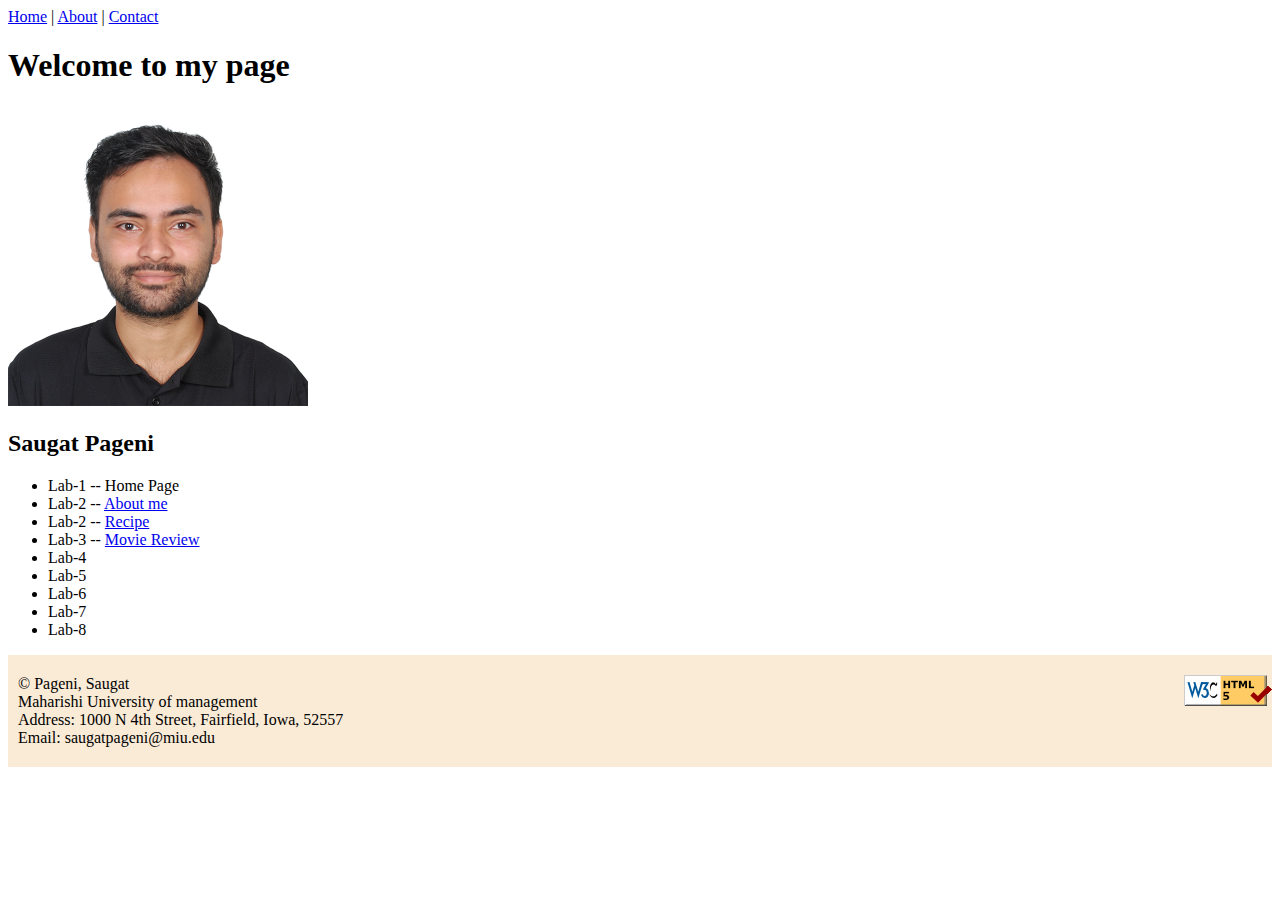
<file: docs/index.html>
<!DOCTYPE html>
<html lang="en">
<head>
    <meta charset="UTF-8">
    <meta http-equiv="X-UA-Compatible" content="IE=edge">
    <meta name="viewport" content="width=device-width, initial-scale=1.0">
    <title>My Home Page</title>
    <style>
        /* Style for footer main div */
        .footer-style{
            background-color: antiquewhite;
            padding-top: 20px;
            padding-bottom: 20px;
            padding-left: 10px;
            margin-left: 0;
            margin-right: 0;
            display: flex;
            justify-content: space-between;
        }

        /* Style for different section of footer */
        .footer-info{
            display: inline-block;
        }

        .footer-image{
            display: inline-block;
            
        }
        /* Style for each paragraph in footer */
        .footer-para {
            margin-top: 0;
            margin-bottom: 0;
        }
    </style>
</head>
<body>
    <!-- Header section of profile page -->
    <header>
        <!-- navigation link to different pages -->
        <nav>
            <a href="index.html">Home</a> |
            <a href="./about/aboutme.html">About</a> |
            <a href="#">Contact</a>
        </nav>
    </header>

    <!-- Main section of profile Page -->
    <main>
        <h1>Welcome to my page</h1>

        <img src="../images/saugat.jpg" alt="Main Image" height="300px">
        <h2>Saugat Pageni</h2>
        <!-- List included in my profile page -->
        <ul>
            <li>Lab-1 -- Home Page</li>
            <li>Lab-2 -- <a href="./about/aboutme.html">About me</a></li>
            <li>Lab-2 -- <a href="./recipe/recipe.html"> Recipe</a></li>
            <li>Lab-3 -- <a href="./lab3/index.html">Movie Review</a></li>
            <li>Lab-4</li>
            <li>Lab-5</li>
            <li>Lab-6</li>
            <li>Lab-7</li>
            <li>Lab-8</li>
        </ul>
    </main>

    <!-- Footer section of profile page -->
    <footer>
        <div class="footer-style">
            <div class="footer-info">
                <p class="footer-para">&copy; Pageni, Saugat</p>
                <p class="footer-para">Maharishi University of management</p>
                <p class="footer-para">Address: 1000 N 4th Street, Fairfield, Iowa, 52557</p>
                <p class="footer-para">Email: saugatpageni@miu.edu</p>
            </div>
            <div class="footer-image">
                <a href="https://validator.w3.org/check?url=https://unownsp.github.io/MyMIUCourses/index.html" target="_blank">
                    <img src="../images/w3c-html5-logo.png" alt="s3c logo" srcset="">
                </a>
            </div>
        </div>
    </footer>
</body>
</html>
</file>
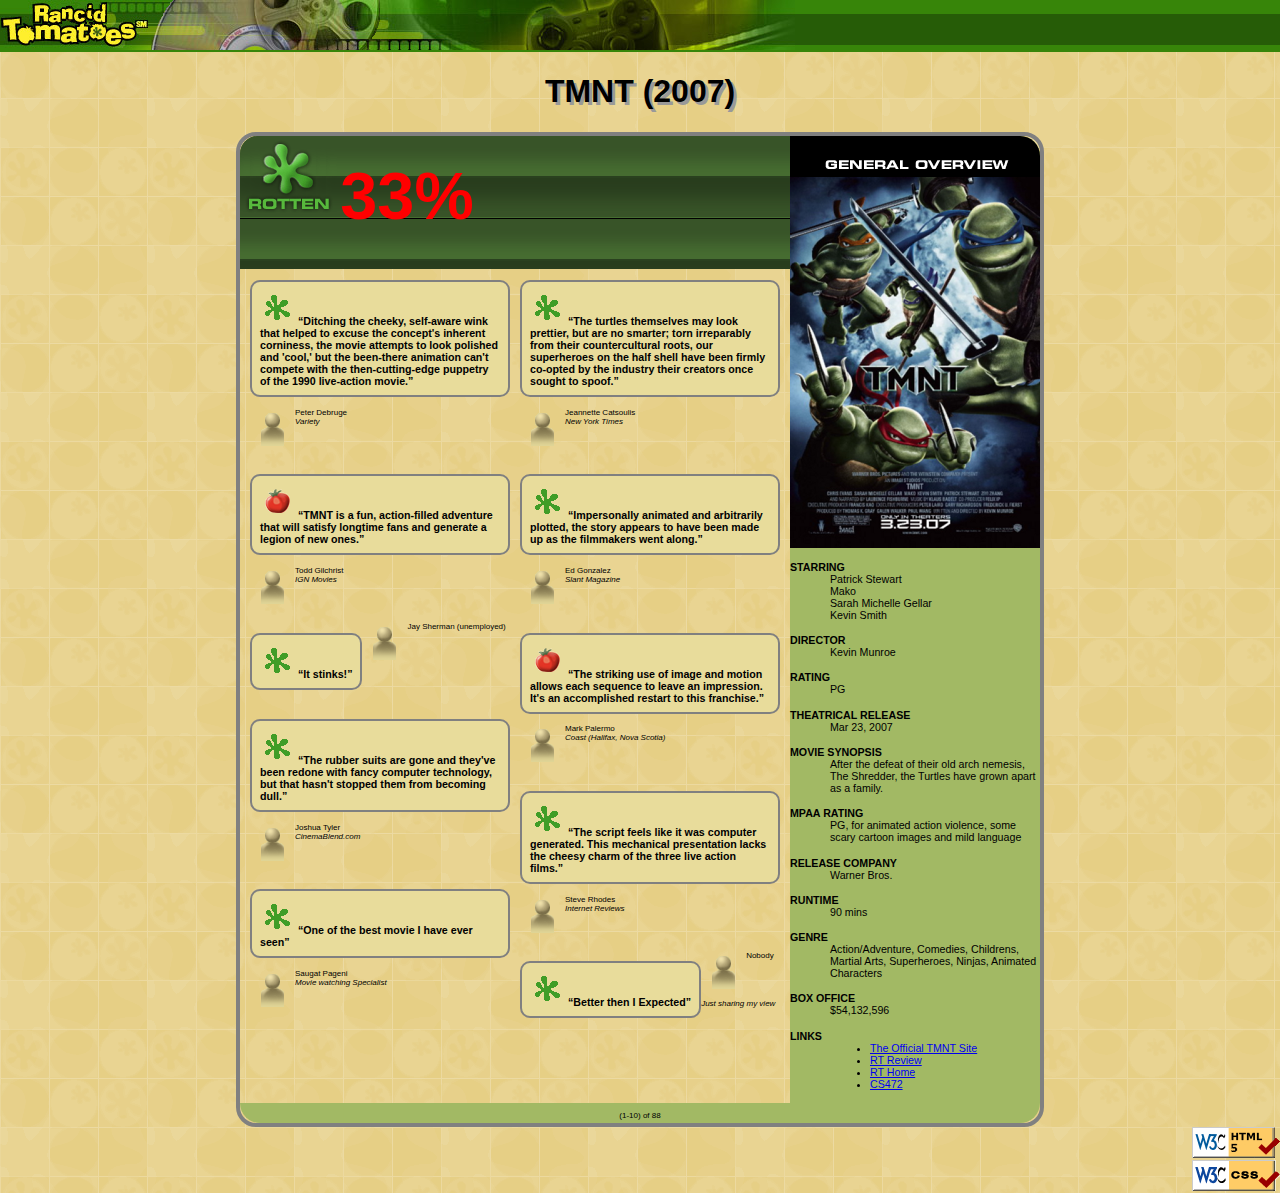
<file: docs/lab3/index.html>
<!-- Movie Review -->
<!-- 
    With this assignment we were able to learn how to use grid layout in HTML.
    Faced few issues with the layout but solved it at last 
-->

<!DOCTYPE html>
<html>

<head>
    <title>TMNT - Rancid Tomatoes</title>

    <meta charset="utf-8" />
    <link rel="icon" href="images/rotten.gif">
    <link href="movie.css" type="text/css" rel="stylesheet" />
</head>

<body>
    <div class="header">
        <img src="images/banner.png" alt="Rancid Tomatoes" />
    </div>

    <h1>TMNT (2007)</h1>

    <div class="container">
        <div class="sideBar">
            <div class="overview-img">
                <img src="images/overview.png" alt="general overview" />
            </div>

            <dl>
                <dt>STARRING</dt>
                <dd>Patrick Stewart <br /> Mako <br /> Sarah Michelle Gellar <br /> Kevin Smith</dd>

                <dt>DIRECTOR</dt>
                <dd>Kevin Munroe</dd>

                <dt>RATING</dt>
                <dd>PG</dd>

                <dt>THEATRICAL RELEASE</dt>
                <dd>Mar 23, 2007</dd>

                <dt>MOVIE SYNOPSIS</dt>
                <dd>After the defeat of their old arch nemesis, The Shredder, the Turtles have grown apart as a
                    family.
                </dd>

                <dt>MPAA RATING</dt>
                <dd>PG, for animated action violence, some scary cartoon images and mild language</dd>

                <dt>RELEASE COMPANY</dt>
                <dd>Warner Bros.</dd>

                <dt>RUNTIME</dt>
                <dd>90 mins</dd>

                <dt>GENRE</dt>
                <dd>Action/Adventure, Comedies, Childrens, Martial Arts, Superheroes, Ninjas, Animated Characters
                </dd>

                <dt>BOX OFFICE</dt>
                <dd>$54,132,596</dd>

                <dt>LINKS</dt>
                <dd>
                    <ul>
                        <li><a href="http://www.ninjaturtles.com/">The Official TMNT Site</a></li>
                        <li><a href="http://www.rottentomatoes.com/m/teenage_mutant_ninja_turtles/">RT Review</a>
                        </li>
                        <li><a href="http://www.rottentomatoes.com/">RT Home</a></li>
                        <li><a href="http://mumstudents.org/cs472/">CS472</a></li>
                    </ul>
                </dd>
            </dl>
        </div>
        <div class="header2">
            <img src="images/rottenbig.png" alt="Rotten" />
            <span class="percent">33%</span>
        </div>
        <div class="contentInside">

            <div class="overallcol1">
                <p class="review">
                    <img src="images/rotten.gif" alt="Rotten" />
                    <q>Ditching the cheeky, self-aware wink that helped to excuse the concept's inherent corniness,
                        the
                        movie
                        attempts to look polished and 'cool,' but the been-there animation can't compete with the
                        then-cutting-edge puppetry of the 1990 live-action movie.</q>
                </p>
                <p class="clearfix user-info">
                    <img src="images/critic.gif" alt="Critic" />
                    Peter Debruge <br />
                    <span> Variety </span>
                </p>

                <p class="review">
                    <img src="images/fresh.gif" alt="Fresh" />
                    <q>TMNT is a fun, action-filled adventure that will satisfy longtime fans and generate a legion
                        of new
                        ones.</q>
                </p>
                <p class="clearfix user-info">
                    <img src="images/critic.gif" alt="Critic" />
                    Todd Gilchrist <br />
                    <span>IGN Movies</span>
                </p>

                <p class="review">
                    <img src="images/rotten.gif" alt="Rotten" />
                    <q>It stinks!</q>
                </p>
                <p class="clearfix user-info">
                    <img src="images/critic.gif" alt="Critic" />
                    Jay Sherman (unemployed)
                </p>

                <p class="review">
                    <img src="images/rotten.gif" alt="Rotten" />
                    <q>The rubber suits are gone and they've been redone with fancy computer technology, but that
                        hasn't
                        stopped
                        them from becoming dull.</q>
                </p>
                <p class="clearfix user-info">
                    <img src="images/critic.gif" alt="Critic" />
                    Joshua Tyler <br />
                    <span>CinemaBlend.com</span>
                </p>

                <p class="review">
                    <img src="images/rotten.gif" alt="Rotten" />
                    <q>One of the best movie I have ever seen</q>
                </p>

                <p class="clearfix user-info">
                    <img src="images/critic.gif" alt="Critic" />
                    Saugat Pageni <br />
                    <span>Movie watching Specialist</span>
                </p>
            </div>
            <div class="overallcol2">
                <p class="review">
                    <img src="images/rotten.gif" alt="Rotten" />
                    <q>The turtles themselves may look prettier, but are no smarter; torn irreparably from their
                        countercultural
                        roots, our superheroes on the half shell have been firmly co-opted by the industry their
                        creators
                        once
                        sought to spoof.</q>
                </p>
                <p class="clearfix user-info">
                    <img src="images/critic.gif" alt="Critic" />
                    Jeannette Catsoulis <br />
                    <span>New York Times</span>
                </p>

                <p class="review">
                    <img src="images/rotten.gif" alt="Rotten" />
                    <q>Impersonally animated and arbitrarily plotted, the story appears to have been made up as the
                        filmmakers
                        went along.</q>
                </p>
                <p class="clearfix user-info">
                    <img src="images/critic.gif" alt="Critic" />
                    Ed Gonzalez <br />
                    <span>Slant Magazine</span>
                </p>

                <p class="review">
                    <img src="images/fresh.gif" alt="Fresh" />
                    <q>The striking use of image and motion allows each sequence to leave an impression. It's an
                        accomplished
                        restart to this franchise.</q>
                </p>
                <p class="clearfix user-info">
                    <img src="images/critic.gif" alt="Critic" />
                    Mark Palermo <br />
                    <span>Coast (Halifax, Nova Scotia)</span>
                </p>

                <p class="review">
                    <img src="images/rotten.gif" alt="Rotten" />
                    <q>The script feels like it was computer generated. This mechanical presentation lacks the
                        cheesy charm
                        of
                        the three live action films.</q>
                </p>
                <p class="clearfix user-info">
                    <img src="images/critic.gif" alt="Critic" />
                    Steve Rhodes <br />
                    <span>Internet Reviews</span>
                </p>

                <p class="review">
                    <img src="images/rotten.gif" alt="Rotten" />
                    <q>Better then I Expected</q>
                </p>
                <p class=" clearfix user-info">
                    <img src="images/critic.gif" alt="Critic" />
                    Nobody <br />
                    <span>Just sharing my view</span>
                </p>
            </div>
        </div>
        <div class="footer">
            <p>(1-10) of 88</p>
        </div>
    </div>
    <div class="validator">
            <a href="https://validator.w3.org/check?url=https://unownsp.github.io/MyMIUCourses/docs/lab3/index.html"><img src="images/w3c-html.png" alt="Valid HTML5" /></a>
            <br />
            <a href="http://jigsaw.w3.org/css-validator/validator?uri=https://unownsp.github.io/MyMIUCourses/docs/lab3/movie.css"><img src="images/w3c-css.png"
                    alt="Valid CSS" /></a>

    </div>
</body>
</html>
</file>
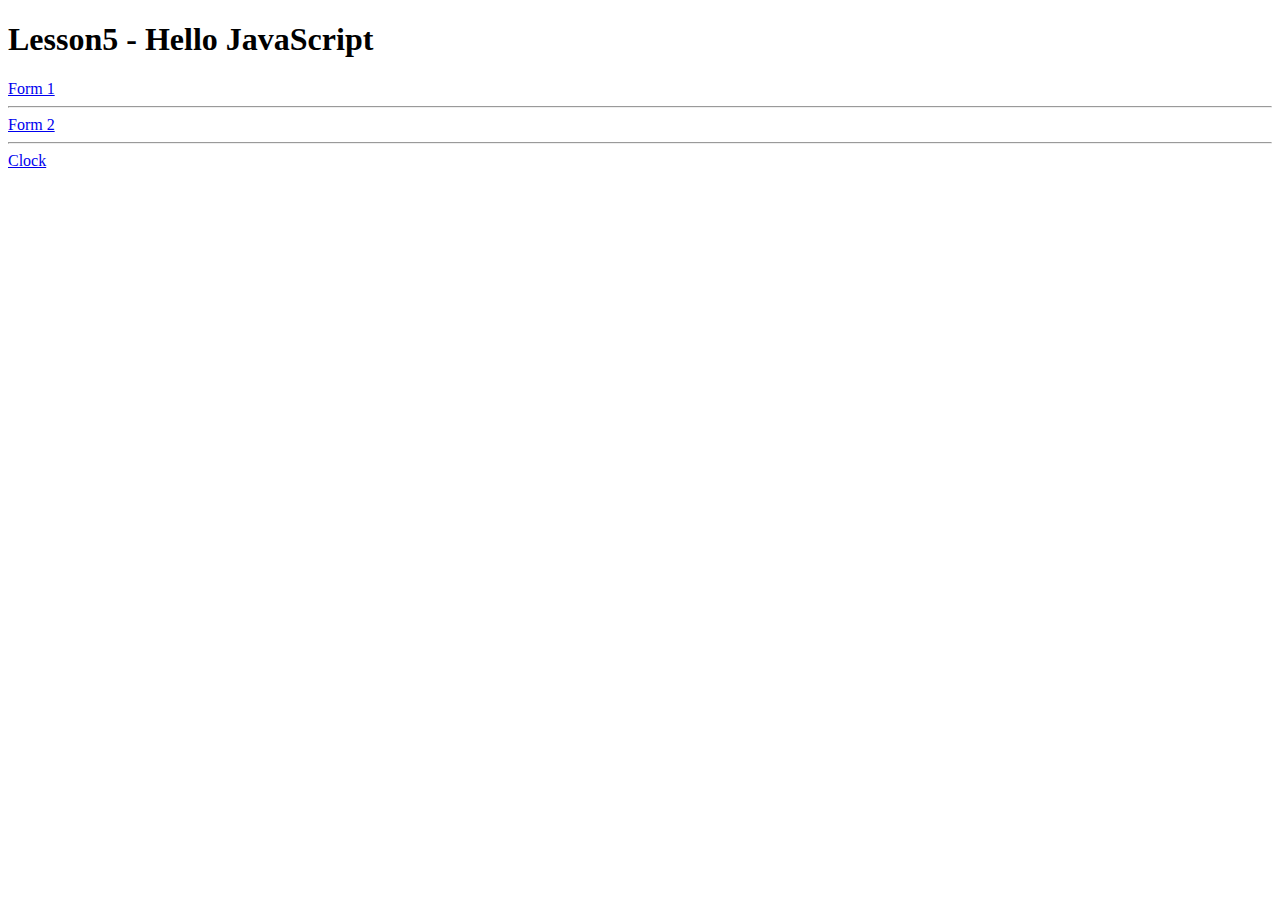
<file: docs/lab5/index.html>
<!DOCTYPE html>
<html lang="en">
<head>
    <meta charset="UTF-8">
    <meta http-equiv="X-UA-Compatible" content="IE=edge">
    <meta name="viewport" content="width=device-width, initial-scale=1.0">
    <title>Document</title>
    <script src="./lab5.js"></script>
</head>
<body>
    <h1>Lesson5 - Hello JavaScript</h1>

    <a href="./login.html">Form 1</a>
    <hr>
    <a href="./productForm.html">Form 2</a>
    <hr>
    <a href="./clock.html">Clock</a>
</body>
</html>
</file>
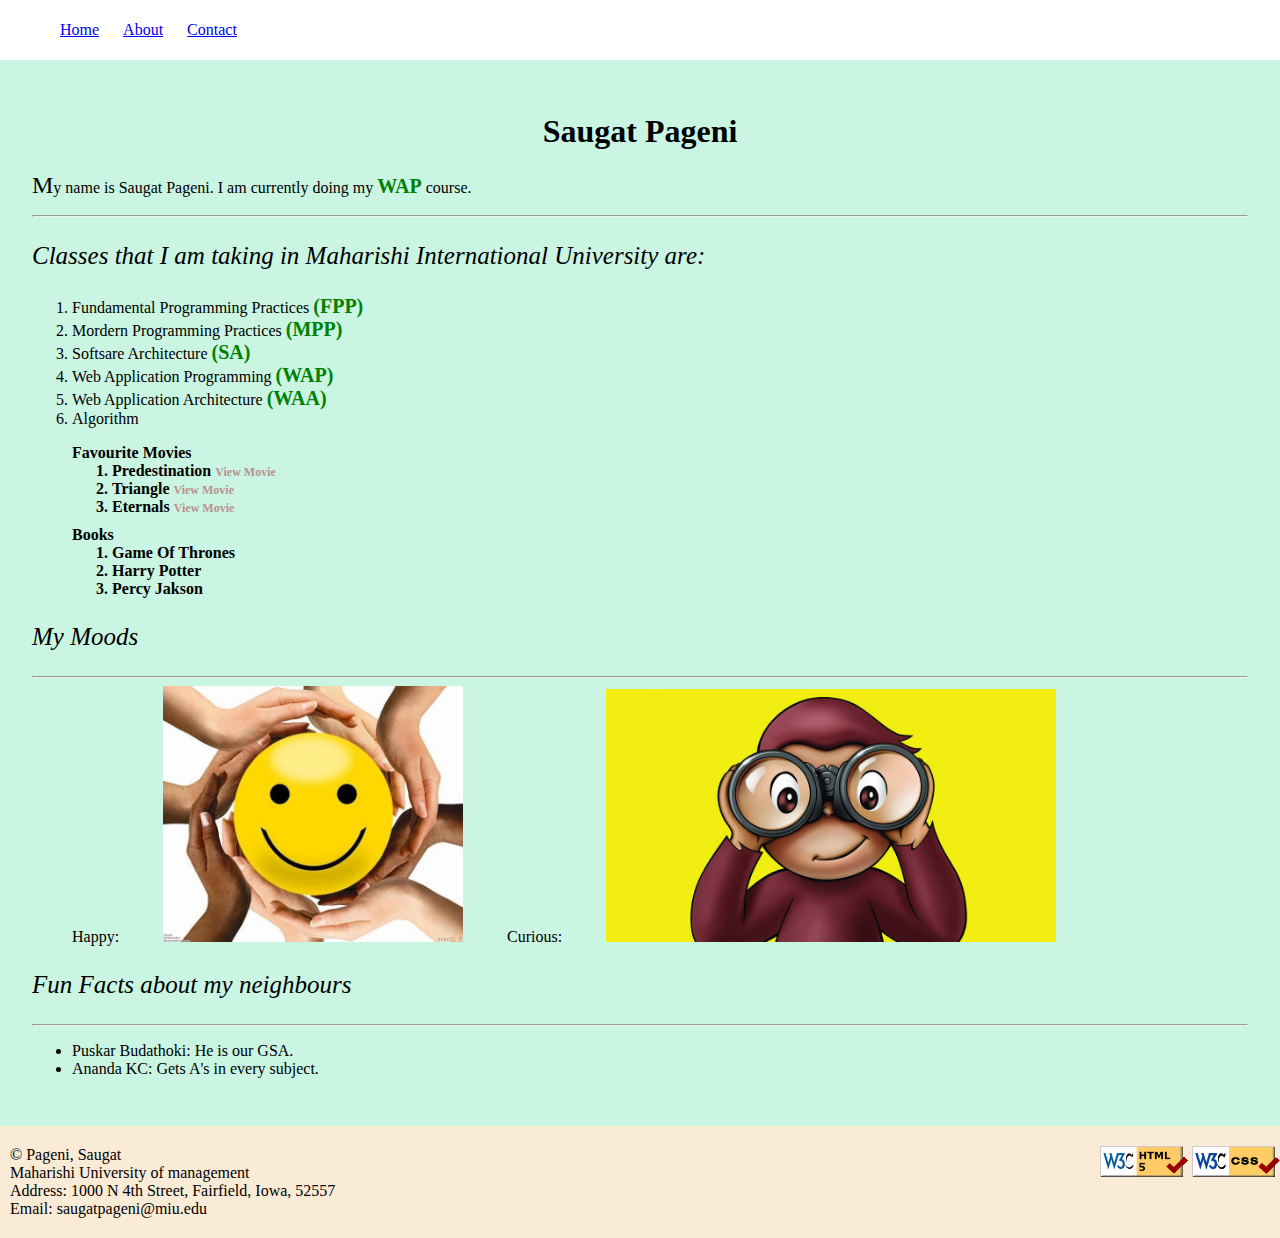
<file: docs/about/aboutme.html>
<!DOCTYPE html>
<html lang="en">
<head>
    <meta charset="UTF-8">
    <meta http-equiv="X-UA-Compatible" content="IE=edge">
    <meta name="viewport" content="width=device-width, initial-scale=1.0">
    <title>About me</title>
    <link href="../../css/aboutme.css" rel="stylesheet"/>
</head>

<body>
    <header>
        <!-- navigation set up -->
        <nav id="about-nav">
            <ul>
                <li class="nav-item">
                    <a class="nav-link" href="../index.html">Home</a>
                </li>
                <li class="nav-item">
                    <a class="nav-link" href="aboutme.html">About</a>
                </li>
                <li class="nav-item">
                    <a class="nav-link" href="http://">Contact</a>
                </li>
            </ul>
        </nav>
    </header>

    <main>
        <div>
            <h1 id="name-h1">Saugat Pageni</h1>
        </div>
        <p id="about-me">
            My name is Saugat Pageni. I am currently doing my <span id="word-span">WAP</span> course. 
        </p>
        <hr id="about-hr">
        <h3>
            Classes that I am taking in Maharishi International University are:
        </h3>
        <ol>
            <li>Fundamental Programming Practices <span id="word-span">(FPP)</span></li>
            <li>Mordern Programming Practices <span id="word-span">(MPP)</span></li>
            <li>Softsare Architecture <span id="word-span">(SA)</span></li>
            <li>Web Application Programming <span id="word-span">(WAP)</span></li>
            <li>Web Application Architecture <span id="word-span">(WAA)</span></li>
            <li>Algorithm</li>
        </ol>


        <ul id="main-ul">
            <li>Favourite Movies 
                <ol>
                    <li>Predestination 
                        <a href="https://www.imdb.com/title/tt2397535/" target="_blank" class="link-data">
                            View Movie
                        </a>
                    </li>
                    <li>Triangle
                        <a href="https://www.imdb.com/title/tt1187064/" target="_blank" class="link-data">
                            View Movie
                        </a>
                    </li>
                    <li>Eternals
                        <a href="https://www.imdb.com/title/tt9032400/" target="_blank" class="link-data">
                            View Movie
                        </a>
                    </li>
                </ol>
            </li>

            <li>
                Books
                <ol>
                    <li>Game Of Thrones</li>
                    <li>Harry Potter</li>
                    <li>Percy Jakson</li>
                </ol>
            </li>
        </ul>

        <div>
            <h3>My Moods</h3>
            <hr>
            <p class="mood-p">Happy: </p>
            <img src="../../images/img.jpg" alt="Happy Image" width="300px">
            <p class="mood-p">Curious: </p>
            <img src="../../images/img-2.jpg" alt="Happy Image" width="450px">
        </div>

        <h3>Fun Facts about my neighbours</h3>
        <hr>
        <ul>
            <li>Puskar Budathoki: He is our GSA.</li>
            <li>Ananda KC: Gets A's in every subject.</li>
        </ul>
    </main>

    <footer>
        <div class="footer-style">
            <div class="footer-info">
                <p class="footer-para">&copy; Pageni, Saugat</p>
                <p class="footer-para">Maharishi University of management</p>
                <p class="footer-para">Address: 1000 N 4th Street, Fairfield, Iowa, 52557</p>
                <p class="footer-para">Email: saugatpageni@miu.edu</p>
            </div>

            <div>
                <div class="footer-image">
                    <a href="https://validator.w3.org/check?url=https://unownsp.github.io/MyMIUCourses/index.html" target="_blank">
                        <img src="../../images/w3c-html5-logo.png" alt="s3c logo" srcset="">
                    </a>
                </div>
    
                <div class="footer-image">
                    <a href="http://jigsaw.w3.org/css-validator/validator?uri=https://unownsp.github.io/MyMIUCourses/css/aboutme.css" target="_blank">
                        <img src="../../images/w3c-css.png" alt="s3c css validator" srcset="">
                    </a>
                </div>
            </div>
            
        </div>
    </footer>
</body>
</html>
</file>
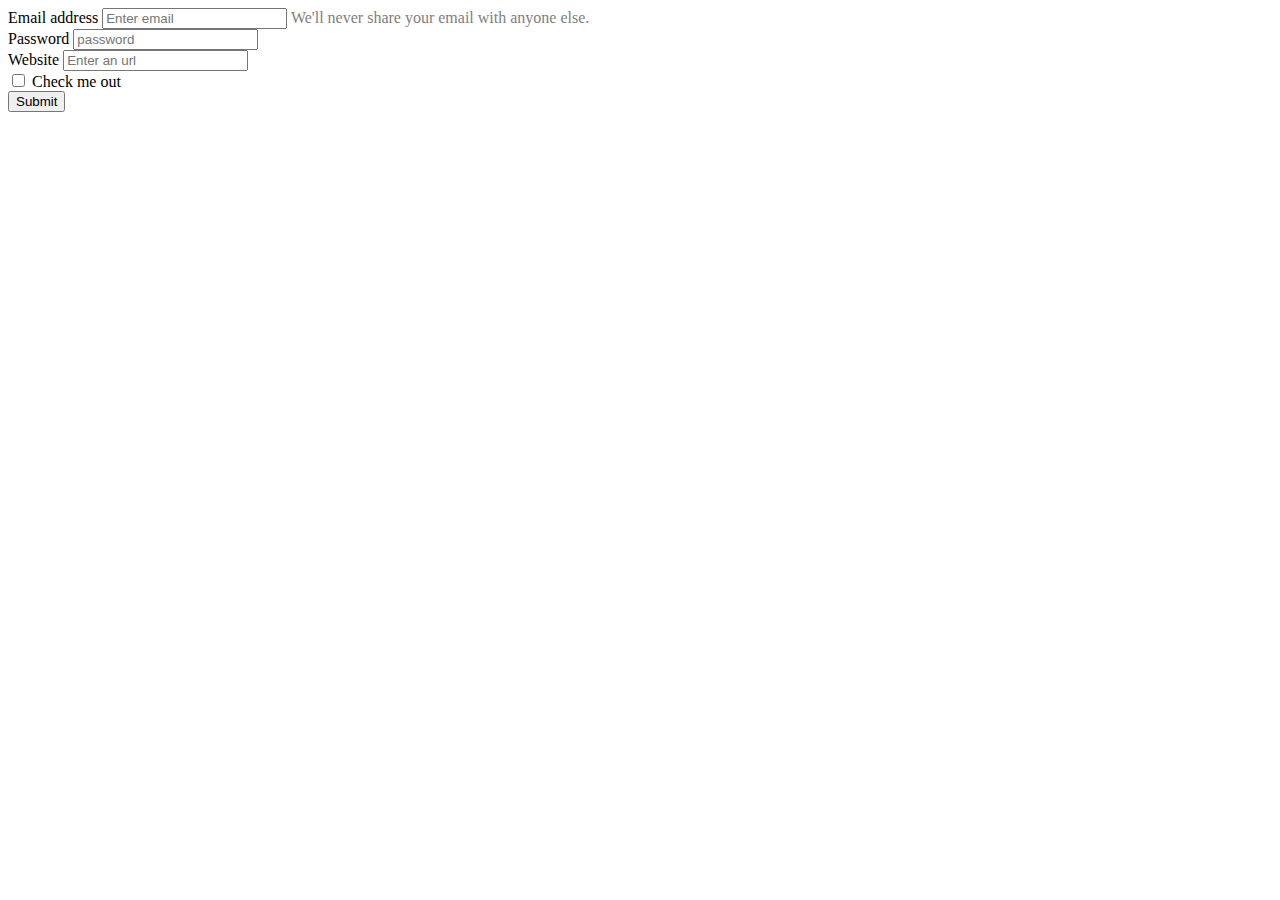
<file: docs/lab4/form.html>
<!DOCTYPE html>
<html lang="en">

<head>
    <meta charset="UTF-8">
    <meta http-equiv="X-UA-Compatible" content="IE=edge">
    <meta name="viewport" content="width=device-width, initial-scale=1.0">
    <link href="https://cdn.jsdelivr.net/npm/bootstrap@5.1.3/dist/css/bootstrap.min.css" rel="stylesheet"
        integrity="sha384-1BmE4kWBq78iYhFldvKuhfTAU6auU8tT94WrHftjDbrCEXSU1oBoqyl2QvZ6jIW3" crossorigin="anonymous">
    <title>Document</title>

    <style>
        span {
            color: gray;
        }
    </style>
</head>

<body>
    <form action="#" method="post">
        <div class="row justify-content-md-center">

            <div class="mb-3 col-md-4">
                <label for="email" class="form-label">Email address</label>
                <input type="email" class="form-control" id="email" name="email" placeholder="Enter email">
                <span>We'll never share your email with anyone else.</span>
            </div>
        </div>

        <div class="row justify-content-md-center">
            <div class="mb-3 col-md-4">
                <label for="password" class="form-label">Password</label>
                <input type="password" placeholder="password" class="form-control" id="password"  title="At least one number, one uppercase and lowercase letter" 
                pattern="(?=\d+)(?=[a-z]*)(?=[A-Z]*).{10,}" 
                name="password" required>
            </div>
        </div>

        <!-- pattern="[a-zA-Z\d]+{10,}" -->

        <div class="row justify-content-md-center">
            <div class="mb-3 col-md-4">
                <label for="website" class="form-label">Website</label>
                <input type="url" placeholder="Enter an url" class="form-control" id="website" name="website" pattern="https?://.+" title="start with either http:// or https://" required>
            </div>
        </div>
        <div class="row justify-content-md-center">
            <div class="mb-3 col-md-4">
                <input type="checkbox">
                Check me out
            </div>
        </div>
        <div class="row justify-content-md-center">
            <div class="mb-3 col-md-4">
                <button type="submit" class="btn btn-primary">Submit</button>
            </div>
        </div>
        
    </form>

    <script src="https://cdn.jsdelivr.net/npm/bootstrap@5.1.3/dist/js/bootstrap.bundle.min.js"
        integrity="sha384-ka7Sk0Gln4gmtz2MlQnikT1wXgYsOg+OMhuP+IlRH9sENBO0LRn5q+8nbTov4+1p"
        crossorigin="anonymous"></script>
</body>

</html>
</file>
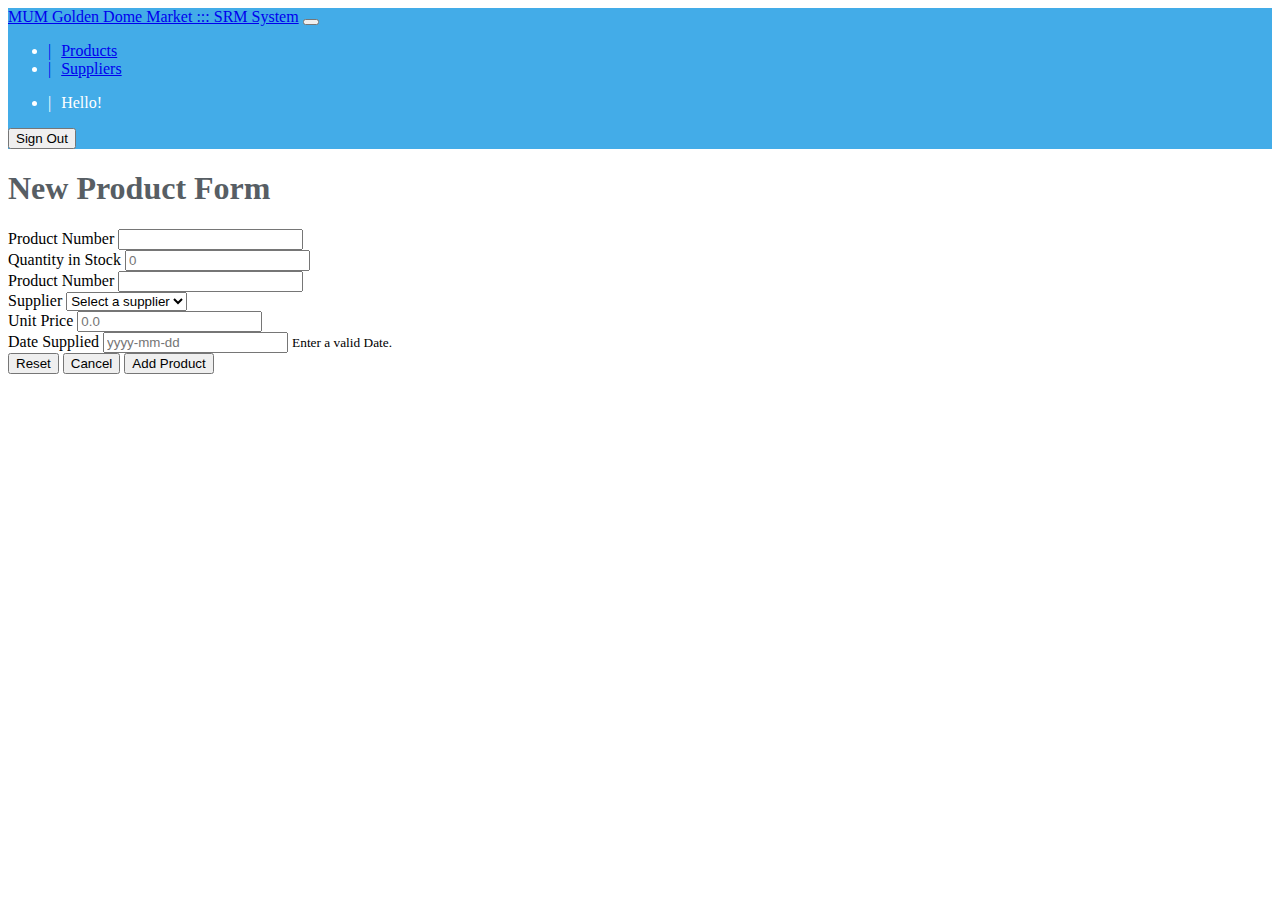
<file: docs/lab4/form2.html>
<!DOCTYPE html>
<html lang="en">

<head>
    <meta charset="UTF-8">
    <meta http-equiv="X-UA-Compatible" content="IE=edge">
    <meta name="viewport" content="width=device-width, initial-scale=1.0">
    <link href="https://cdn.jsdelivr.net/npm/bootstrap@5.1.3/dist/css/bootstrap.min.css" rel="stylesheet"
        integrity="sha384-1BmE4kWBq78iYhFldvKuhfTAU6auU8tT94WrHftjDbrCEXSU1oBoqyl2QvZ6jIW3" crossorigin="anonymous">
    <style>
        .nav-link:before {
            content: "|";
            padding-right: 10px;
        }
        nav {
            background-color: #43ace8;
            color: white;
        }
        
        h1 {
            color: #575e64;
        }
    </style>
    <title>Document</title>
</head>

<body>
    <header>
        <nav class="navbar navbar-expand-lg navbar-dark">
            <div class="container-fluid">
                <a class="navbar-brand" href="#">MUM Golden Dome Market ::: SRM System</a>
                <button class="navbar-toggler" type="button" data-bs-toggle="collapse"
                    data-bs-target="#navbarSupportedContent" aria-controls="navbarSupportedContent"
                    aria-expanded="false" aria-label="Toggle navigation">
                    <span class="navbar-toggler-icon"></span>
                </button>
                <div class="collapse navbar-collapse" id="navbarSupportedContent">
                    <ul class="navbar-nav me-auto mb-2 mb-lg-0">
                        <li class="nav-item">
                            <a class="nav-link active" aria-current="page" href="#">Products</a>
                        </li>
                        <li class="nav-item">
                            <a class="nav-link" href="#">Suppliers</a>
                        </li>
                    </ul>

                    <div class="d-flex">
                        <ul class="navbar-nav me-auto mb-2 mb-lg-0">
                            <li class="nav-item"><a class="nav-link">Hello!</a></li>
                        </ul>
                        <button class="btn btn-light" type="submit">Sign Out</button>
                    </div>
                </div>
            </div>
        </nav>
    </header>

    <main class="container">
        <form>
            <h1>New Product Form</h1>
            <div class="row justify-content-md-center">
                <div class="mb-3 col-md-6">
                    <label for="productNumber" class="form-label">Product Number</label>
                    <input type="text" class="form-control" id="productNumber" name="productNumber">
                </div>
                <div class="mb-3 col-md-6">
                    <label for="quantity" class="form-label">Quantity in Stock</label>
                    <input type="number" class="form-control" id="quantity" name="quantity" placeholder="0">
                </div>
            </div>

            <div class="row justify-content-md-center">
                <div class="mb-3 col-md-6">
                    <label for="fullName" class="form-label">Product Number</label>
                    <input type="text" class="form-control" id="fullName" name="fullName">
                </div>
                <div class="mb-3 col-md-6">
                    <label for="supplier" class="form-label">Supplier</label>
                    <select id="supplier" class="form-select">
                        <option selected>Select a supplier</option>
                        <option value="1">Supplier 1</option>
                        <option value="2">Supplier 2</option>
                        <option value="3">Supplier 3</option>
                      </select>
                </div>
            </div>

            <div class="row justify-content-md-center">
                <div class="mb-3 col-md-6">
                    <label for="price" class="form-label">Unit Price</label>
                    <input type="number" class="form-control" id="price" name="price" placeholder="0.0">
                </div>
                <div class="mb-3 col-md-6">
                    <label for="date" class="form-label">Date Supplied</label>
                    <input type="text" class="form-control" id="date" name="date" placeholder="yyyy-mm-dd">
                    <span>
                       <small class="text-muted">
                        Enter a valid Date.
                       </small>
                    </span>
                </div>
            </div>
            <div class="row gx-5 float-end">
                <div >
                    <button type="reset" class="btn btn-outline-primary controlButtons ms-3">Reset</button>
                    <button type="cancel" class="btn btn-outline-danger controlButtons ms-3">Cancel</button>
                    <button type="reset" class="btn btn-outline-info controlButtons ms-3">Add Product</button>


                </div>
            </div>
          </form>
    </main>

    <script src="https://cdn.jsdelivr.net/npm/bootstrap@5.1.3/dist/js/bootstrap.bundle.min.js"
        integrity="sha384-ka7Sk0Gln4gmtz2MlQnikT1wXgYsOg+OMhuP+IlRH9sENBO0LRn5q+8nbTov4+1p"
        crossorigin="anonymous"></script>
</body>

</html>
</file>
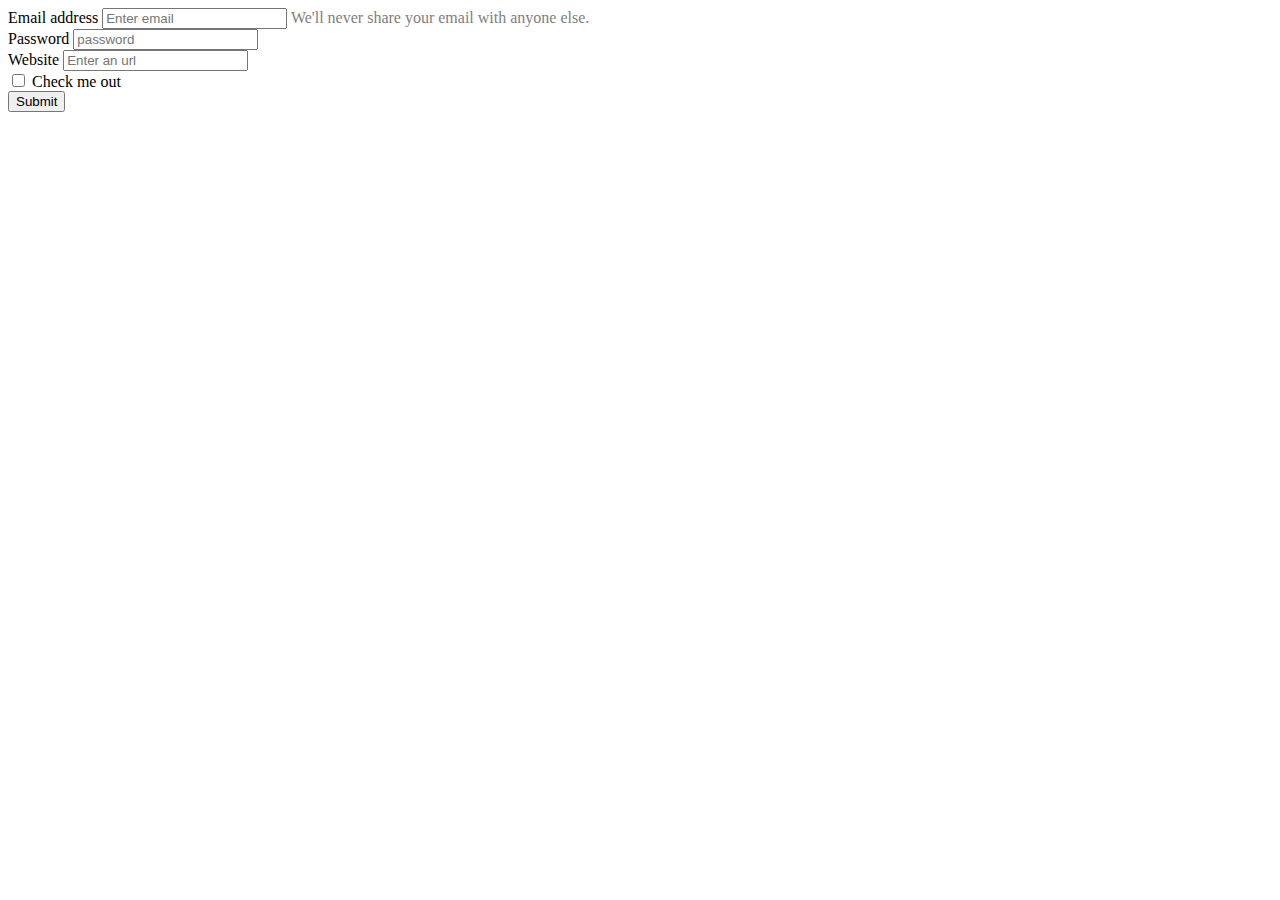
<file: docs/lab5/login.html>
<!DOCTYPE html>
<html lang="en">

<head>
    <meta charset="UTF-8">
    <meta http-equiv="X-UA-Compatible" content="IE=edge">
    <meta name="viewport" content="width=device-width, initial-scale=1.0">
    <link href="https://cdn.jsdelivr.net/npm/bootstrap@5.1.3/dist/css/bootstrap.min.css" rel="stylesheet"
        integrity="sha384-1BmE4kWBq78iYhFldvKuhfTAU6auU8tT94WrHftjDbrCEXSU1oBoqyl2QvZ6jIW3" crossorigin="anonymous">
    <script defer src="./login.js"></script>

    <title>Document</title>
    <style>
        span {
            color: gray;
        }
    </style>
</head>

<body>
    <form>
        <div class="row justify-content-md-center">

            <div class="mb-3 col-md-4">
                <label for="email" class="form-label">Email address</label>
                <input type="email" class="form-control" id="email" name="email" placeholder="Enter email">
                <span>We'll never share your email with anyone else.</span>
            </div>
        </div>

        <div class="row justify-content-md-center">
            <div class="mb-3 col-md-4">
                <label for="password" class="form-label">Password</label>
                <input type="password" placeholder="password" class="form-control" id="password"  title="At least one number, one uppercase and lowercase letter" pattern="(?=.*\d)(?=.*[a-z])(?=.*[A-Z])(?=.*[a-zA-Z]).{10,}" name="password" required>
            </div>
        </div>

        <div class="row justify-content-md-center">
            <div class="mb-3 col-md-4">
                <label for="website" class="form-label">Website</label>
                <input type="url" placeholder="Enter an url" class="form-control" id="website" name="website" pattern="https?://.+" title="start with either http:// or https://" required>
            </div>
        </div>
        <div class="row justify-content-md-center">
            <div class="mb-3 col-md-4">
                <input type="checkbox" id="checkbox">
                Check me out
            </div>
        </div>
        <div class="row justify-content-md-center">
            <div class="mb-3 col-md-4">
                <button type="submit" class="btn btn-primary" id="submit">Submit</button>
            </div>
        </div>
        
    </form>

    <script src="https://cdn.jsdelivr.net/npm/bootstrap@5.1.3/dist/js/bootstrap.bundle.min.js"
        integrity="sha384-ka7Sk0Gln4gmtz2MlQnikT1wXgYsOg+OMhuP+IlRH9sENBO0LRn5q+8nbTov4+1p"
        crossorigin="anonymous"></script>
</body>

</html>
</file>
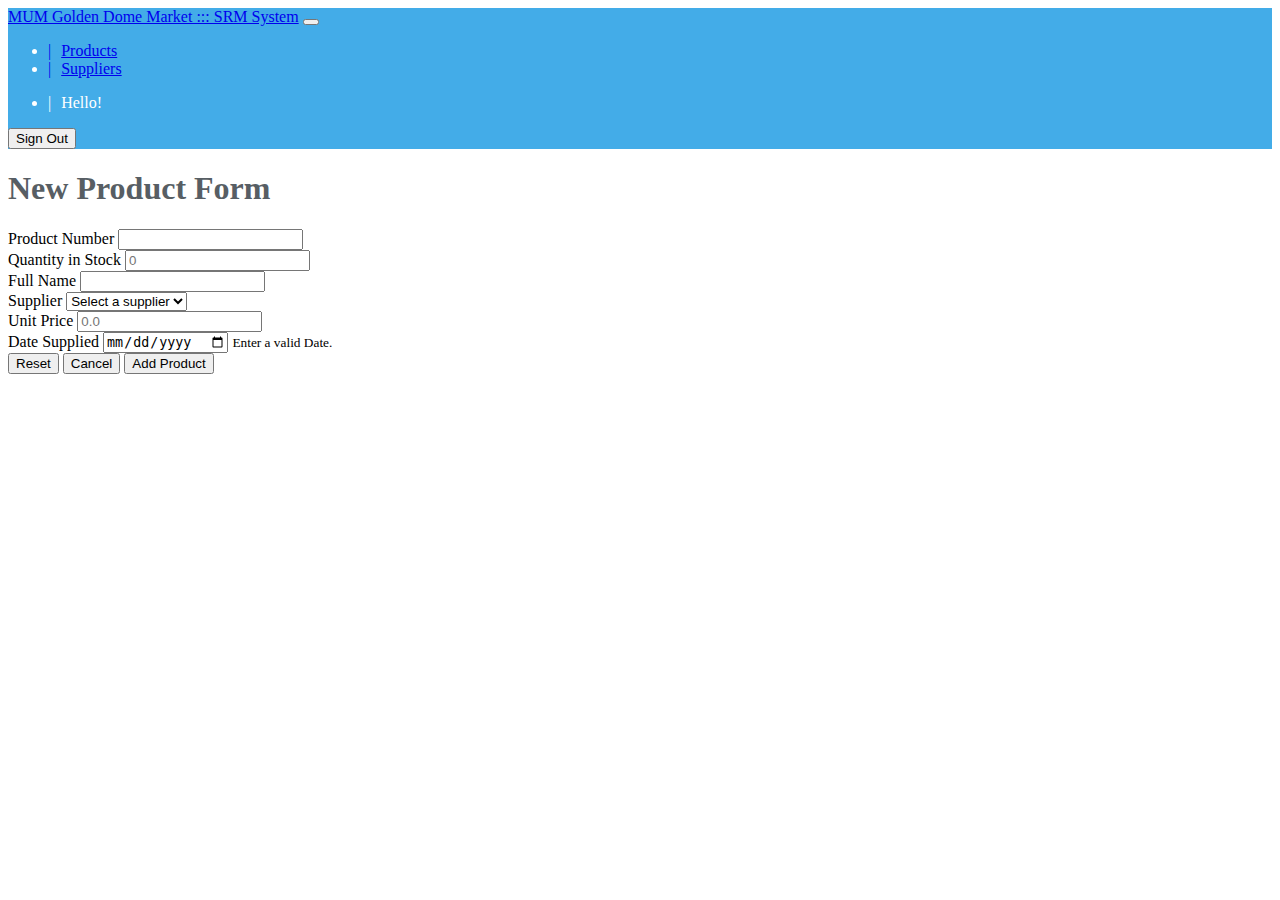
<file: docs/lab5/productForm.html>
<!DOCTYPE html>
<html lang="en">

<head>
    <meta charset="UTF-8">
    <meta http-equiv="X-UA-Compatible" content="IE=edge">
    <meta name="viewport" content="width=device-width, initial-scale=1.0">
    <link href="https://cdn.jsdelivr.net/npm/bootstrap@5.1.3/dist/css/bootstrap.min.css" rel="stylesheet"
        integrity="sha384-1BmE4kWBq78iYhFldvKuhfTAU6auU8tT94WrHftjDbrCEXSU1oBoqyl2QvZ6jIW3" crossorigin="anonymous">
    <style>
        .nav-link:before {
            content: "|";
            padding-right: 10px;
        }
        nav {
            background-color: #43ace8;
            color: white;
        }
        
        h1 {
            color: #575e64;
        }
    </style>
    <script defer src="productForm.js"></script>
    <title>Document</title>
</head>

<body>
    <header>
        <nav class="navbar navbar-expand-lg navbar-dark">
            <div class="container-fluid">
                <a class="navbar-brand" href="#">MUM Golden Dome Market ::: SRM System</a>
                <button class="navbar-toggler" type="button" data-bs-toggle="collapse"
                    data-bs-target="#navbarSupportedContent" aria-controls="navbarSupportedContent"
                    aria-expanded="false" aria-label="Toggle navigation">
                    <span class="navbar-toggler-icon"></span>
                </button>
                <div class="collapse navbar-collapse" id="navbarSupportedContent">
                    <ul class="navbar-nav me-auto mb-2 mb-lg-0">
                        <li class="nav-item">
                            <a class="nav-link active" aria-current="page" href="#">Products</a>
                        </li>
                        <li class="nav-item">
                            <a class="nav-link" href="#">Suppliers</a>
                        </li>
                    </ul>

                    <div class="d-flex">
                        <ul class="navbar-nav me-auto mb-2 mb-lg-0">
                            <li class="nav-item"><a class="nav-link">Hello!</a></li>
                        </ul>
                        <button class="btn btn-light" type="submit">Sign Out</button>
                    </div>
                </div>
            </div>
        </nav>
    </header>

    <main class="container">
        <form>
            <h1>New Product Form</h1>
            <div class="row justify-content-md-center">
                <div class="mb-3 col-md-6">
                    <label for="productNumber" class="form-label">Product Number</label>
                    <input type="text" class="form-control" id="productNumber" name="productNumber">
                </div>
                <div class="mb-3 col-md-6">
                    <label for="quantity" class="form-label">Quantity in Stock</label>
                    <input type="number" class="form-control" id="quantity" name="quantity" placeholder="0">
                </div>
            </div>

            <div class="row justify-content-md-center">
                <div class="mb-3 col-md-6">
                    <label for="fullName" class="form-label">Full Name</label>
                    <input type="text" class="form-control" id="fullName" name="fullName">
                </div>
                <div class="mb-3 col-md-6">
                    <label for="supplier" class="form-label">Supplier</label>
                    <select id="supplier" class="form-select">
                        <option selected>Select a supplier</option>
                        <option value="Supplier 1">Supplier 1</option>
                        <option value="Supplier 2">Supplier 2</option>
                        <option value="Supplier 3">Supplier 3</option>
                      </select>
                </div>
            </div>

            <div class="row justify-content-md-center">
                <div class="mb-3 col-md-6">
                    <label for="price" class="form-label">Unit Price</label>
                    <input type="number" class="form-control" id="price" name="price" placeholder="0.0">
                </div>
                <div class="mb-3 col-md-6">
                    <label for="date" class="form-label">Date Supplied</label>
                    <input type="date" class="form-control" id="date" name="date" placeholder="yyyy-mm-dd">
                    <span>
                       <small class="text-muted">
                        Enter a valid Date.
                       </small>
                    </span>
                </div>
            </div>
            <div class="row gx-5 float-end">
                <div >
                    <button type="reset" class="btn btn-outline-primary controlButtons ms-3">Reset</button>
                    <button type="cancel" class="btn btn-outline-danger controlButtons ms-3">Cancel</button>
                    <button type="submit" id="submit" class="btn btn-outline-info controlButtons ms-3">Add Product</button>


                </div>
            </div>
          </form>
    </main>

    <script src="https://cdn.jsdelivr.net/npm/bootstrap@5.1.3/dist/js/bootstrap.bundle.min.js"
        integrity="sha384-ka7Sk0Gln4gmtz2MlQnikT1wXgYsOg+OMhuP+IlRH9sENBO0LRn5q+8nbTov4+1p"
        crossorigin="anonymous"></script>
</body>

</html>
</file>
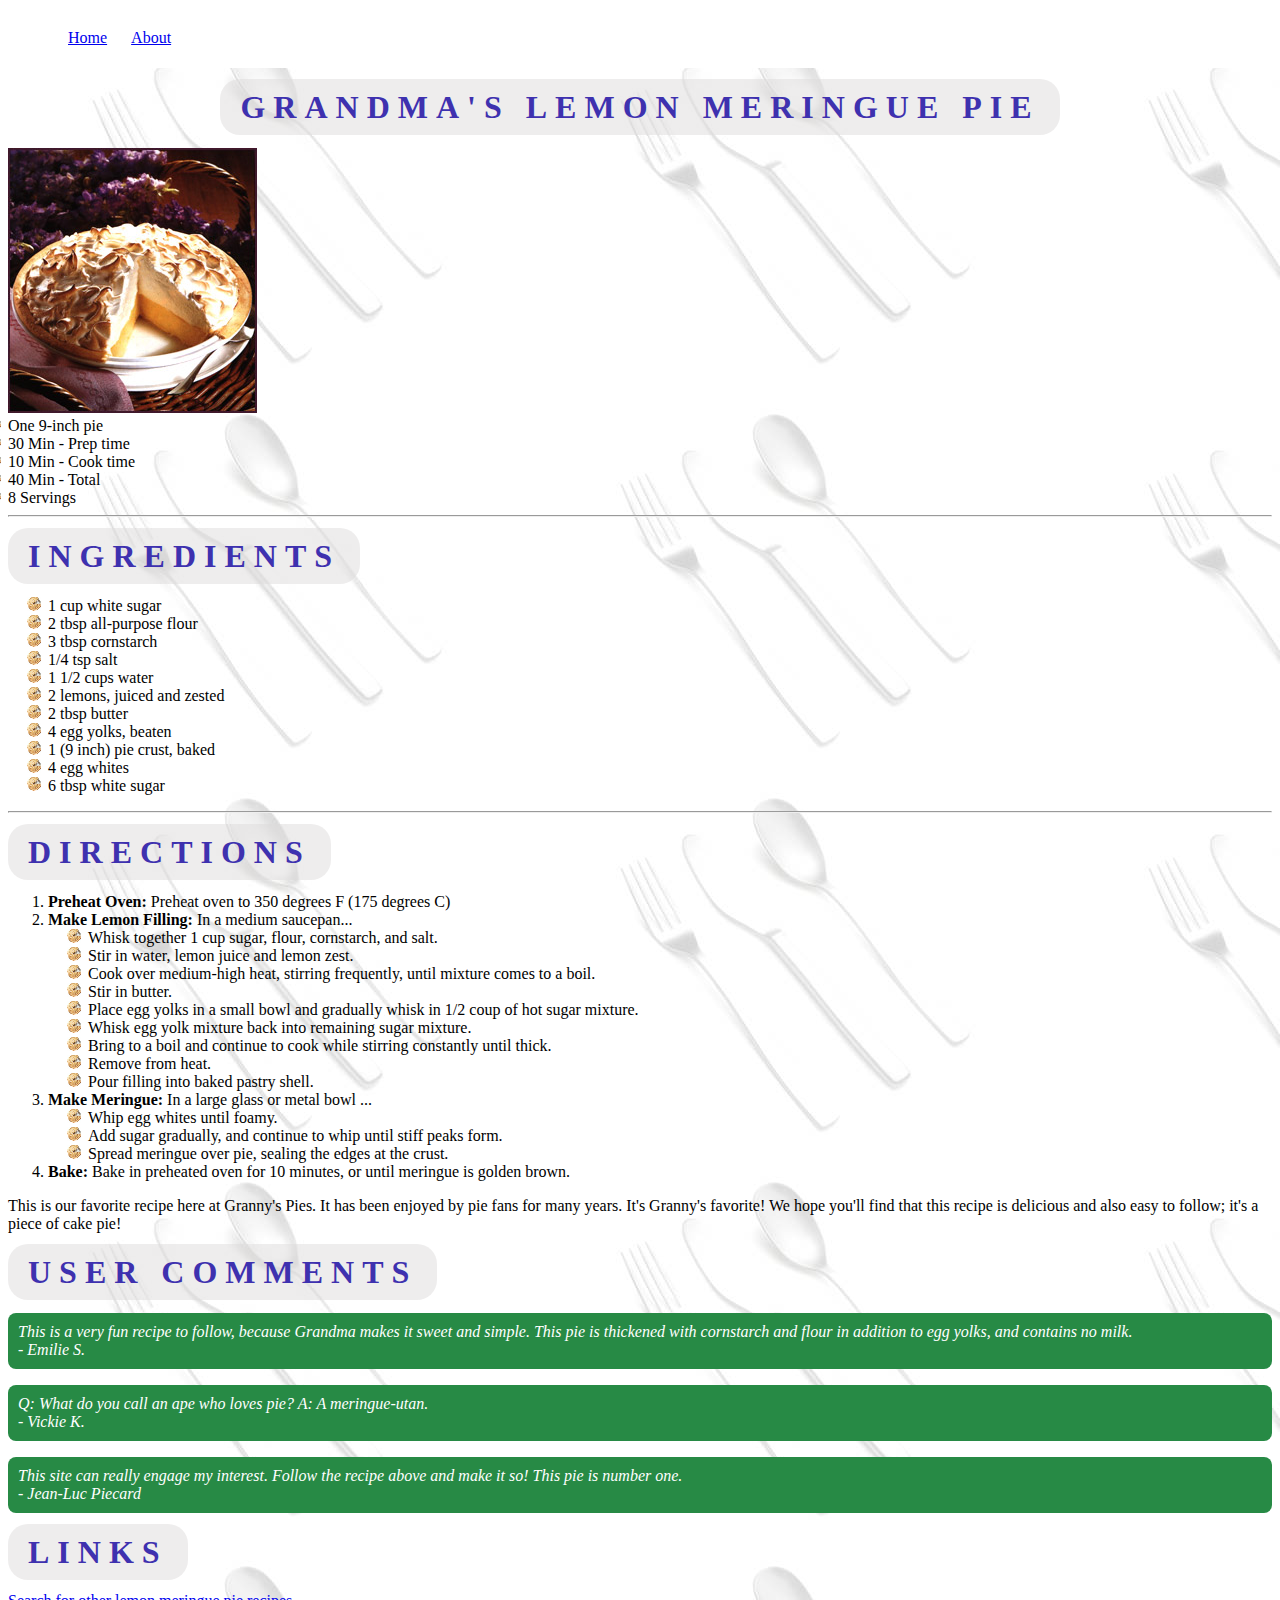
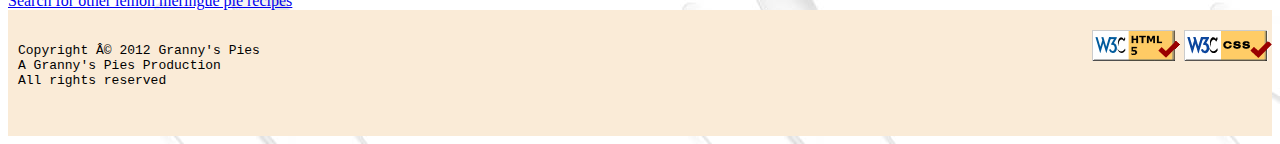
<file: docs/recipe/recipe.html>
<!DOCTYPE html>
<html lang="en">
<head>
    <meta charset="UTF-8">
    <meta http-equiv="X-UA-Compatible" content="IE=edge">
    <meta name="viewport" content="width=device-width, initial-scale=1.0">
    <link rel="stylesheet" href="../../css/recipe.css">
    <link rel="icon" href="images/pie_icon.gif">
    <title>Grandma's Lemon Meringue Pie</title>
</head>
<body>
    <header>
        <!-- navigation set up -->
        <nav id="about-nav">
            <ul>
                <li class="nav-item">
                    <a class="nav-link" href="../index.html">Home</a>
                </li>
                <li class="nav-item">
                    <a class="nav-link" href="aboutme.html">About</a>
                </li>
            </ul>
        </nav>
    </header>

    <h1 id="center"><div>Grandma's Lemon Meringue Pie </div> </h1>
    
    <main>
        <!-- time estimatation section -->
        <section>
            <div class="picture">
                <img src="images/pie.jpg" alt="lemon meringue pie">
            </div>

           <ul class="no-bullets">
               <li>One 9-inch pie</li>
               <li>30 Min - Prep time</li>
               <li>10 Min - Cook time</li>
               <li>40 Min - Total</li>
               <li>8 Servings</li>
           </ul>
        </section>
        <hr />

        <!-- Ingredients section -->
        <section>
            <h1><div>Ingredients</div></h1>
            <ul>
                <li>1 cup white sugar</li>
                <li>2 tbsp all-purpose flour</li>
                <li>3 tbsp cornstarch</li>
                <li>1/4 tsp salt</li>
                <li>1 1/2 cups water</li>
                <li>2 lemons, juiced and zested</li>
                <li>2 tbsp butter</li>
                <li>4 egg yolks, beaten</li>
                <li>1 (9 inch) pie crust, baked</li>
                <li>4 egg whites</li>
                <li>6 tbsp white sugar</li>
            </ul>
        </section>
        <hr />
        <!-- Discription of the recipe -->
        <section>
            <h1><div>Directions</div></h1>
            <ol>
                <li><span>Preheat Oven: </span> Preheat oven to 350 degrees F (175 degrees C)</li>
                <li>
                   <span>Make Lemon Filling: </span> In a medium saucepan...
                    <ul>
                        <li>Whisk together 1 cup sugar, flour, cornstarch, and salt.</li>
                        <li>Stir in water, lemon juice and lemon zest.</li>
                        <li>Cook over medium-high heat, stirring frequently, until mixture comes to a boil.</li>
                        <li>Stir in butter.</li>
                        <li>Place egg yolks in a small bowl and gradually whisk in 1/2 coup of hot sugar mixture.</li>
                        <li>Whisk egg yolk mixture back into remaining sugar mixture.</li>
                        <li>Bring to a boil and continue to cook while stirring constantly until thick.</li>
                        <li>Remove from heat.</li>
                        <li>Pour filling into baked pastry shell.</li>
                    </ul>
                </li>
                <li>
                   <span> Make Meringue: </span> In a large glass or metal bowl ...
                    <ul>
                        <li>Whip egg whites until foamy.</li>
                        <li>Add sugar gradually, and continue to whip until stiff peaks form.</li>
                        <li>Spread meringue over pie, sealing the edges at the crust.</li>
                    </ul>
                </li>
                <li>
                   <span>Bake: </span> Bake in preheated oven for 10 minutes, or until meringue is golden brown.
                </li>
            </ol>

            <p>
                This is our favorite recipe here at Granny's Pies. It has been enjoyed by pie fans for many years. It's Granny's favorite! We hope you'll find that this recipe is delicious and also easy to follow; it's a piece of cake pie!
            </p>
        </section>

        <!-- commnets section -->
        <section>
            <h1> <div>User Comments </div> </h1>
            <p class="customer-review">
                This is a very fun recipe to follow, because Grandma makes it sweet and simple. This pie is thickened with cornstarch and flour in addition to egg yolks, and contains no milk. <br>
                - Emilie S.
            </p>
            <p class="customer-review">
                Q: What do you call an ape who loves pie?
                A: A meringue-utan.
                <br>
                - Vickie K.
            </p>

            <p class="customer-review">
                This site can really engage my interest. Follow the recipe above and make it so! This pie is number one.
                <br>
                - Jean-Luc Piecard
            </p>
        </section>

        <section>
            <h1><div>Links </div> </h1>
            <a href="http://www.google.com/search?q=lemon+meringue+pie+recipe&start=10" target="_blank">Search for other lemon meringue pie recipes</a> <br>
        </section>
    </main>

    <footer>
        <div class="footer-style">
            <div class="footer-info">
                <pre>Copyright Â© 2012 Granny's Pies
A Granny's Pies Production
All rights reserved
        </pre>
            </div>

            <div>
                <div class="footer-image">
                    <a href="https://validator.w3.org/check?url=https://unownsp.github.io/MyMIUCourses/docs/recipe/recipe.html" target="_blank">
                        <img src="../../images/w3c-html5-logo.png" alt="s3c logo" >
                    </a>
                </div>
    
                <div class="footer-image">
                    <a href="http://jigsaw.w3.org/css-validator/validator?uri=https://unownsp.github.io/MyMIUCourses/css/recipe.css" target="_blank">
                        <img src="../../images/w3c-css.png" alt="s3c css validator" >
                    </a>
                </div>
            </div>
            
        </div>
    </footer>
</body>
</html>
</file>
<file: docs/lab3/movie.css>
body {
    margin: 0;
    padding: 0;
    box-sizing: border-box;
    background-image: url("images/background.png");
    font-family: Verdana, Geneva, Tahoma, sans-serif;
    font-size: 8px;
}

.header {
    background-image: url("images/bannerbg.png");
    overflow-x: hidden;
}

h1 {
    position: relative;
    text-align: center;
    font-size: 24pt;
    font-weight: bold;
    font-family: Verdana, Geneva, Tahoma, sans-serif;
    text-shadow: 3px 3px #999999;
}

.container {  
    display: grid;
    width: 800px;
    border: 4px solid gray;
    border-radius: 20px;
    margin: auto;
    grid-template-columns: 1fr 1fr 1fr 1fr;
    grid-template-rows: 0.4fr 1.5fr 1fr 20px;
    gap: 0px 0px;
    grid-auto-flow: row;
    grid-template-areas:
      "header2 header2 header2 sideBar"
      "contentInside contentInside contentInside sideBar"
      "contentInside contentInside contentInside sideBar"
      "footer footer footer footer";
  }
  
  .contentInside {  display: grid;
    grid-template-columns: 1fr 1fr;
    grid-template-rows: 1fr 1fr 1fr;
    gap: 0px 10px;
    margin-left: 10px;
    margin-right: 10px;
    grid-auto-flow: row;
    grid-template-areas:
      "overallcol1 overallcol2"
      "overallcol1 overallcol2"
      "overallcol1 overallcol2";
    grid-area: contentInside;
  }
  
  .overallcol1 { grid-area: overallcol1; }
  
  .overallcol2 { grid-area: overallcol2; }
  
  .footer{
    grid-area: footer;
    text-align: center;
    background-color: #A2B964;
    border-bottom-left-radius: 20px;
    border-bottom-right-radius: 20px;
  }

  .sideBar { 
      grid-area: sideBar;
      font-size: 8pt;
      font-family: Arial, Helvetica, sans-serif;
      background-color: #A2B964;
      border-top-right-radius: 20px;
    }
  
  .header2 { 
      grid-area: header2; 
      background-image: url("images/rbg.png"); 
      border-top-left-radius: 18px;
    }

.header2 > img {
    border-top-left-radius: 18px;
}
.review {
    font-weight: bold;
    font-size: 8pt;
    background-color: #E8DC9B;
    border: 2px solid gray;
    border-radius: 10px;
    padding: 8px;
    float: left;
}

p> img {
    margin: 5px;
}

p>span{
    font-style: italic;
    display: inline-block;
}

.percent {
    font-size: 50pt;
    font-weight: bold;
    color: red;
}

.overview-img > img{
    border-top-right-radius: 20px;
}

dt {
    font-weight: bold;
}

dd {
    margin-bottom: 10pt;
}

.user-info > *{
    float:left;
    margin-bottom: 10px;
}

.clearfix:before,
.clearfix:after {
    content: " ";
    display: table;
}

.clearfix:after {
    clear: both;
}

.validator {
    float: right;
    overflow: auto;
}
</file>
<file: css/aboutme.css>
nav ul {
    list-style-type: none;
}

nav ul li.nav-item  {
    display: inline;
    margin-left: 20px;
}

body {
    background-color: rgb(201, 245, 226);
    padding: 0;
    margin: 0;
}

#name-h1 {
    text-align: center;
}
#word-span{
    font-weight: bold;
    font-size: 20px;
    color: green;
}
#about-hr{
    background-color: aqua;
    color: aqua;
}
.link-data {
    font-size: 12px;
    color: rosybrown;
}
a.link-data:link {
    text-decoration: none;
}
a.link-data:visited {
    text-decoration: none;
}
a.link-data:hover {
    text-decoration: underline;
}
#main-ul {
    list-style-type: none;
}
ul#main-ul > li {
    margin-top: 10px;
    font-weight: bold;
}
.mood-p {
    display: inline;
    margin-left: 40px;
    margin-right: 40px;
}
h3 {
    font-size: 25px;
    font-weight: 300;
    font-style: italic;
}
.footer-style{
    background-color: antiquewhite;
    padding-top: 20px;
    padding-bottom: 20px;
    padding-left: 10px;
    margin-left: 0;
    margin-right: 0;
    display: flex;
    justify-content: space-between;
}

footer{
    margin-left: 0;
    margin-right: 0;
}
/* Style for different section of footer */
.footer-info {
    display: inline-block;
}

.footer-image {
    display: inline-block;
    
}
/* Style for each paragraph in footer */
.footer-para {
    margin-top: 0;
    margin-bottom: 0;
}

#about-nav {
    background-color: white;
    margin-top: 0;
    padding-top: 5px;
    padding-bottom: 5px;
}

main {
    padding: 2em;
}

p#about-me::first-letter {
    font-size: 1.5em;
}
</file>
<file: css/recipe.css>
nav ul {
    list-style-type: none;
}

nav ul li.nav-item  {
    display: inline;
    margin-left: 20px;
}

#about-nav {
    background-color: white;
    margin-top: 0;
    padding-top: 5px;
    padding-bottom: 5px;
}

body{
    background-image: url("../docs/recipe/images/silverware.jpg");
}

.inner-list {
    list-style-type: none;
}

span {
    font-weight: bold;
}

.customer-review {
    background-color: #278a45;
    font-style: italic;
    color: white;
    padding: 10px;
    border-radius: 8px;
}

ol>li>ul, ul>li {
    list-style-image: url("../docs/recipe/images/pie_bullet.png");
}

.no-bullets {
    list-style-type: none;
    list-style-image: none;
    margin: 0;
    padding: 0;
}

h1{
    letter-spacing: 0.25em;
    text-transform: uppercase;
    color: #3e31af;
}

h1>div{
    background-color: #dbdada79;
    padding-top: 10px;
    padding-bottom: 10px;
    padding-left: 20px;
    padding-right: 20px;
    border-radius: 20px;
    display: inline;
}

#center {
    text-align: center !important;
}

/* Style for footer main div */
.footer-style{
    background-color: antiquewhite;
    padding-top: 20px;
    padding-bottom: 20px;
    padding-left: 10px;
    margin-left: 0;
    margin-right: 0;
    display: flex;
    justify-content: space-between;
}

/* Style for different section of footer */
.footer-info{
    display: inline-block;
}

.footer-image{
    display: inline-block;
    
}
/* Style for each paragraph in footer */
.footer-para {
    margin-top: 0;
    margin-bottom: 0;
}
</file>
